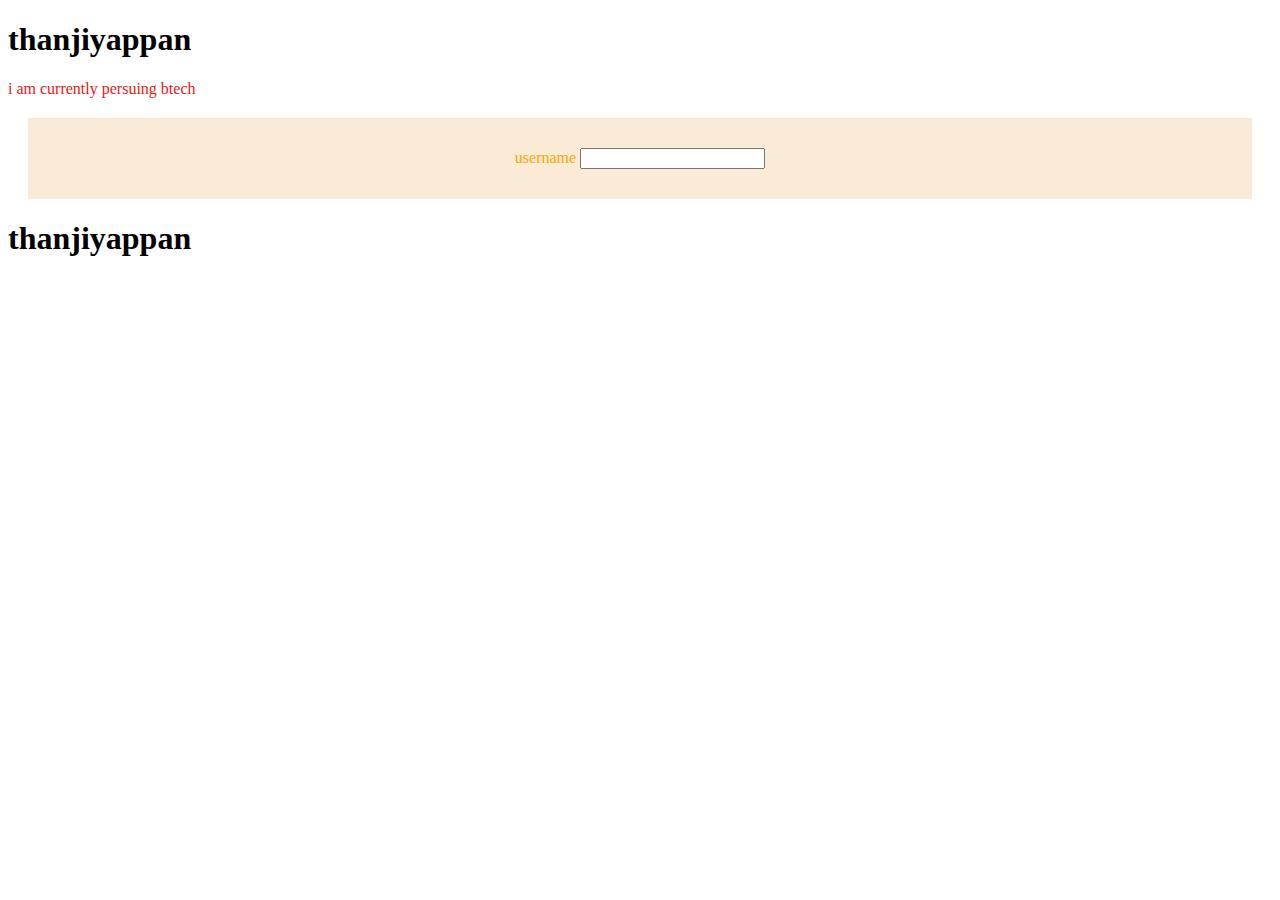
<file: day-4/index.html>
<!DOCTYPE html>
<html lang="en">
<head>
    <meta charset="UTF-8">
    <meta name="viewport" content="width=device-width, initial-scale=1.0">
    <title>Document</title>
    <link rel="stylesheet" href="style.css">
    <link rel="shortcut icon" href="favicon.ico" type="image/x-icon">
</head>
<body>
    <h1>thanjiyappan</h1>
    <p>i am currently persuing btech </p>
    <div class="form">
    <form action="post">
        <label for="user">username </label>
        <input type="password" id="user name" name="user" required height="40%" width="40%">
    </form>
    </div>
    <div class="user">
        <h1>thanjiyappan</h1>
    </div>
</body>
</html>
</file>
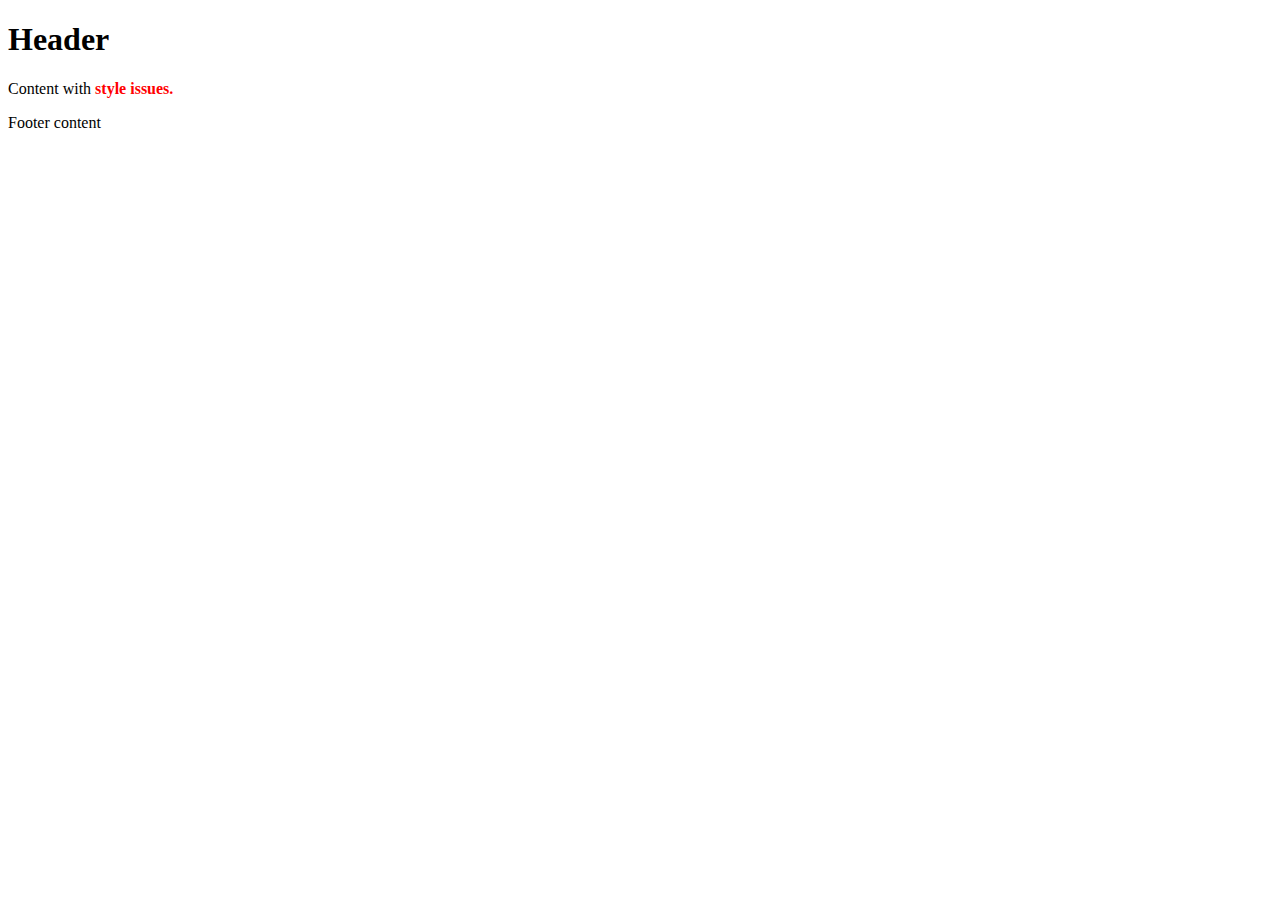
<file: c1.html>
<!DOCTYPE html>
<html>
<head>
    <title>Bug 01</title>
</head>
<body>
    <header>
        <h1>Header</h1>
    </header>
    <p>Content with <span style="color: red; font-weight: bold">style issues.</span></p><!--closing span-->
    <footer>Footer content</footer>  <!--close footer-->
</body>
</html>
</file>
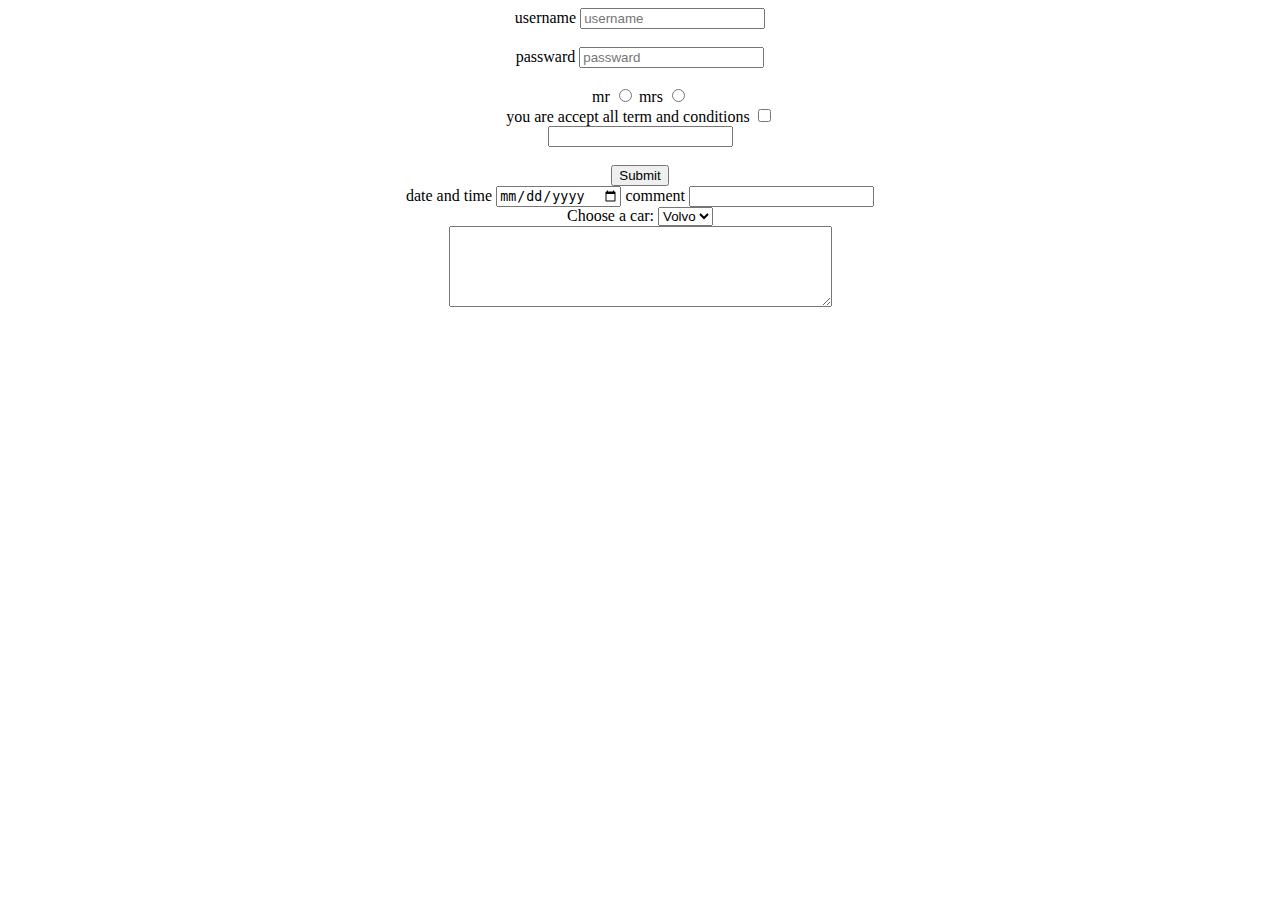
<file: Day-2/form.html>
<!DOCTYPE html>
<html lang="en">
<head>
    <meta charset="UTF-8">
    <meta name="viewport" content="width=device-width, initial-scale=1.0">
    <title>login form</title>
    
</head>

<body>
    <center>
    <form action="get">
        <div id="username">
              <label for="username">username</label>
              <input type="text" id="username" placeholder="username" required>
        </div>
        <br>
        <div>
            <label for="passward">passward</label>
            <input type="password" id="passward" placeholder="passward" required >
        </div>
        <br>
        <div>
            <label for="gender">mr</label>
            <input type="radio" name="gender"  required >
            <label for="gender">mrs</label>
            <input type="radio" name="gender"  required >
            <br>
            <label for="gender">you are accept all term and conditions</label>
            <input type="checkbox" id="gender"  required >
            <br>
            <input type="text" id="lname" name="lname"><br><br>
            <input type="submit" value="Submit">
            <br>
            <label for="date">date and time</label>
            <input type="date" id="date">
            <label for="comment">comment</label>
            <input type="text" id="comment" >
            <br>
        </div>
        <div>
            <label for="cars">Choose a car:</label>

            <select id="cars">
                <option value="volvo">Volvo</option>
                <option value="saab">Saab</option>
                <option value="opel">Opel</option>
                <option value="audi">Audi</option>
            </select>
        </div>
       <textarea name="data" id="data" rows="5" cols="45"></textarea>
        

    </form>
    </center>
</body>
</html>
</file>
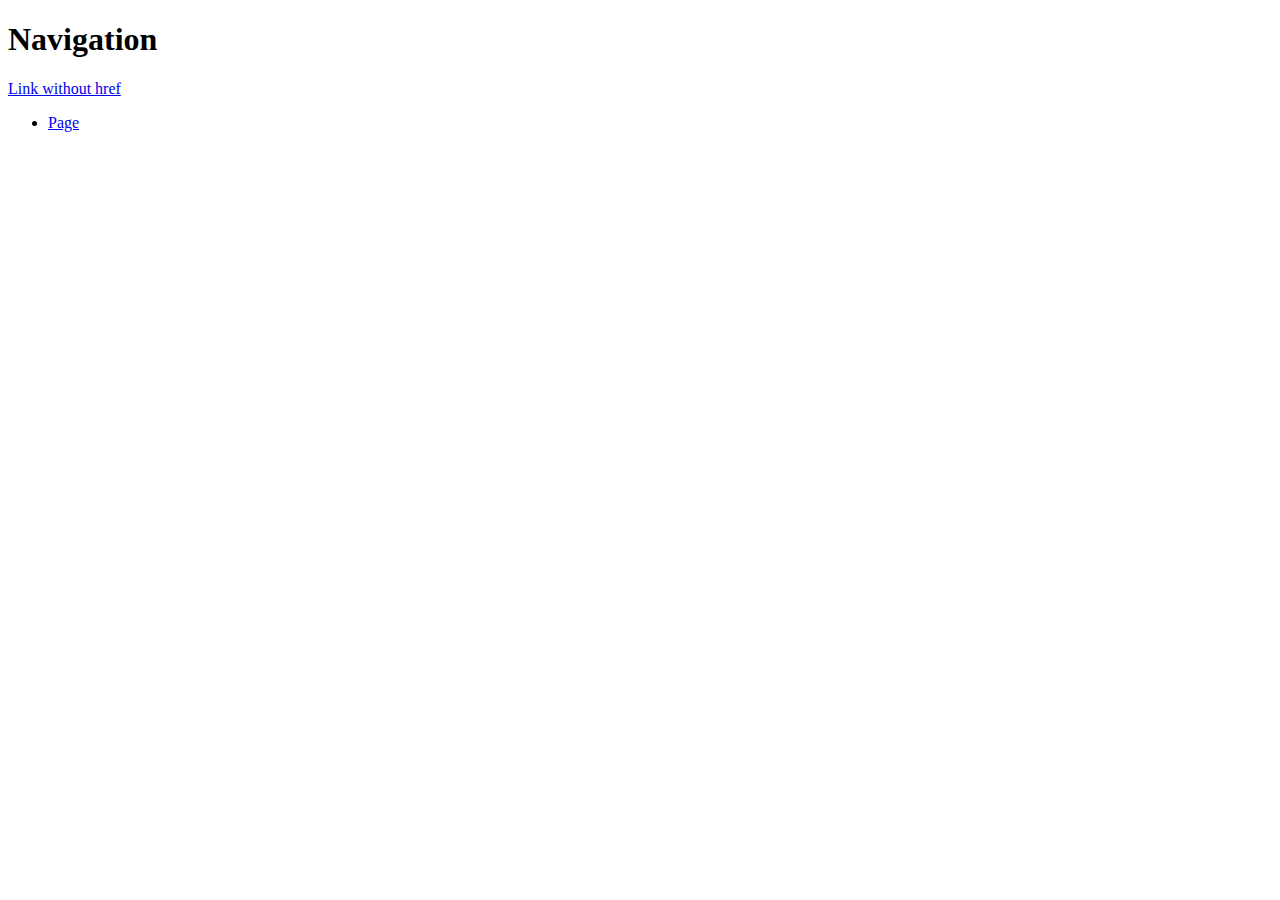
<file: day-3/c3.html>
<!DOCTYPE html>
<html>
<head>
    <title>Bug 03</title>
</head>
<body>
    <h1>Navigation</h1>
    <nav>
        <a href="#">Link without href</a>
        <ul>
            <li>
                <a href="page.html">Page</a><!--closed a tag-->
            </li>
            
        </ul>
    </nav>
</body>
</html>
</file>
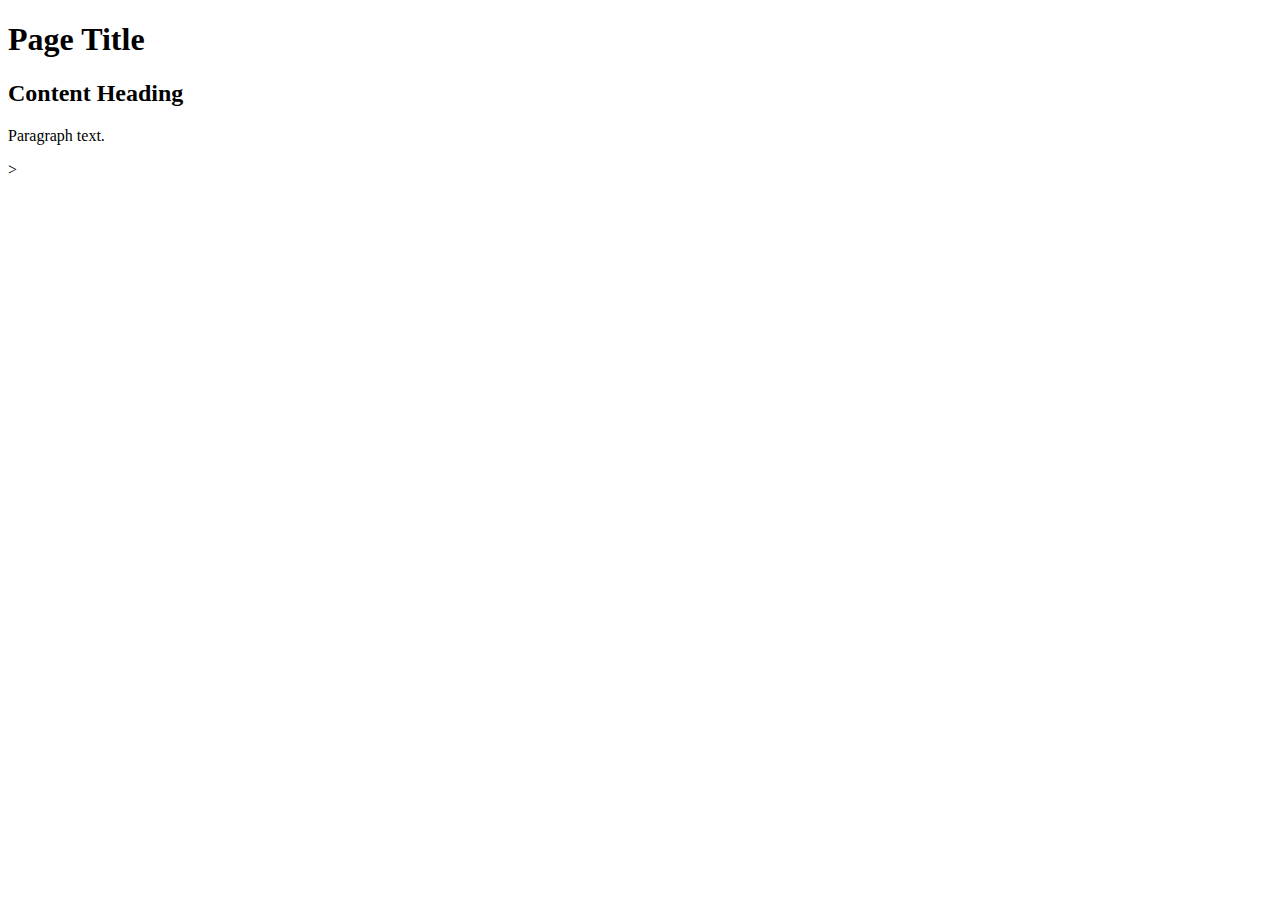
<file: day-3/c4.html>
<!DOCTYPE html>
<html>
<head>
    <title>Bug 05</title>
</head>
<body>
    <header>
        <h1>Page Title</h1>
    </header>
    <div>
        <h2>Content Heading</h2>
        <p>Paragraph text.</p>
    </div>><!--div closing-->
</body>
</html>
</file>
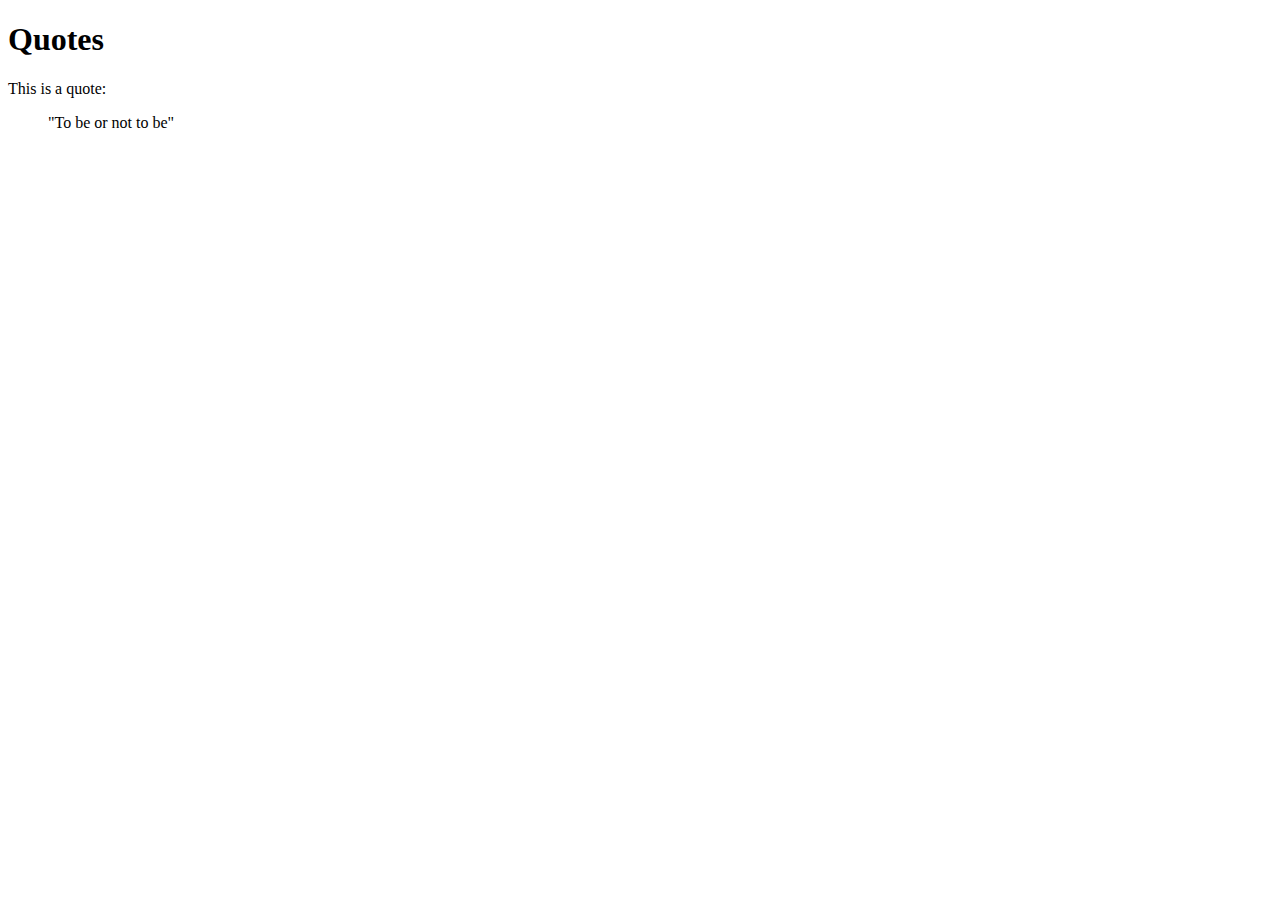
<file: day-3/c5.html>
<!DOCTYPE html>
<html>
<head>
    <title>Bug 06</title>
</head>
<body>
    <h1>Quotes</h1>
    <p>This is a quote:</p><!--closing paragraph tag-->
    <blockquote>"To be or not to be"</blockquote><!--deliting unwanted comments-->
</body>
</html>
</file>
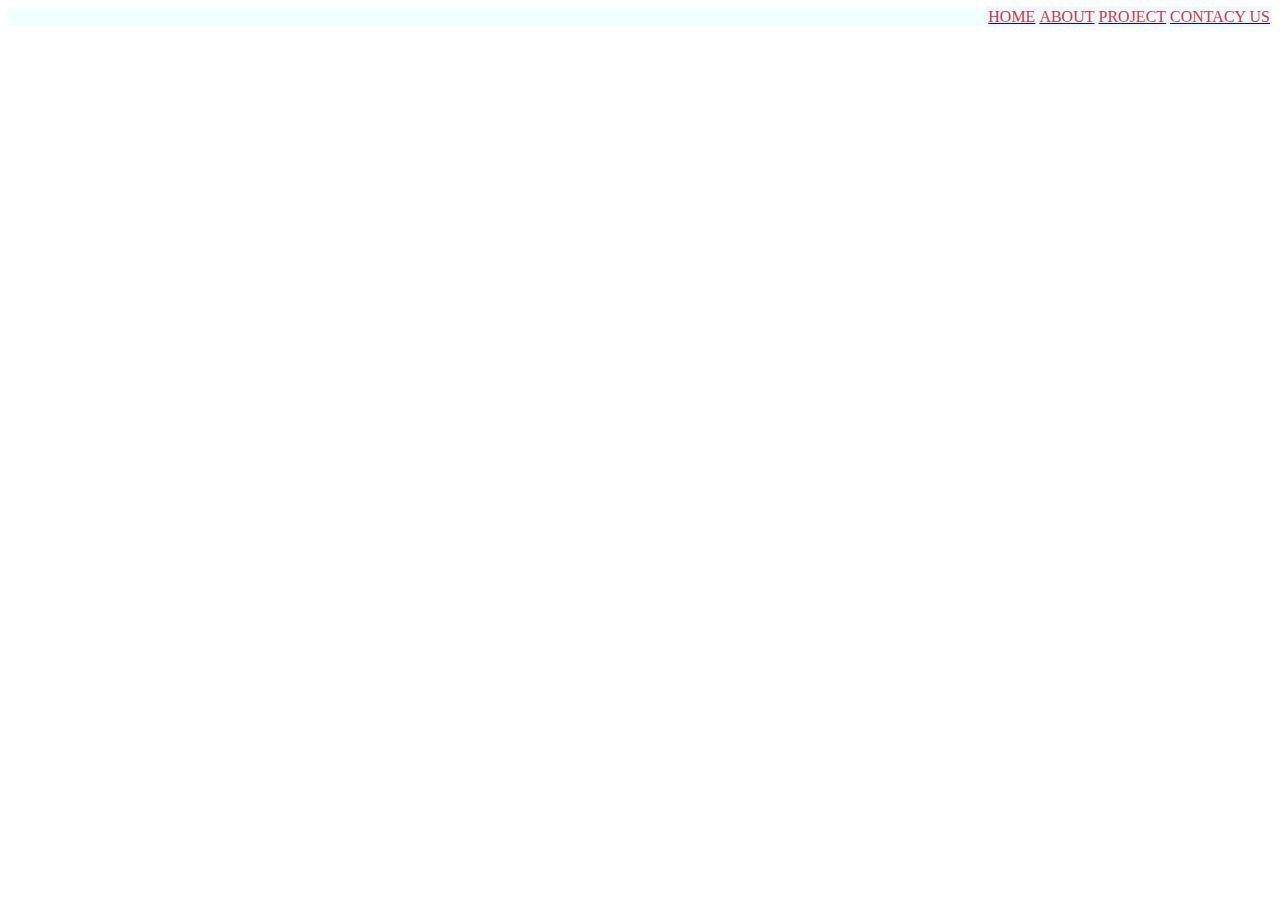
<file: day-5/about.html>
<!DOCTYPE html>
<html lang="en">
<head>
    <meta charset="UTF-8">
    <meta name="viewport" content="width=device-width, initial-scale=1.0">
    <title>ABOUT</title>
    <link rel="stylesheet" href="style.css">
</head>
<body>
    <div class="content">
        <a href="home.html"><li>HOME</li></a>
        <a href="about.html"><li>ABOUT</li></a> 
        <a href="project.html"><li>PROJECT</li></a>
        <a href="contact.html"><li>CONTACY US</li></a>
    </div>
    
</body>
</html>
</file>
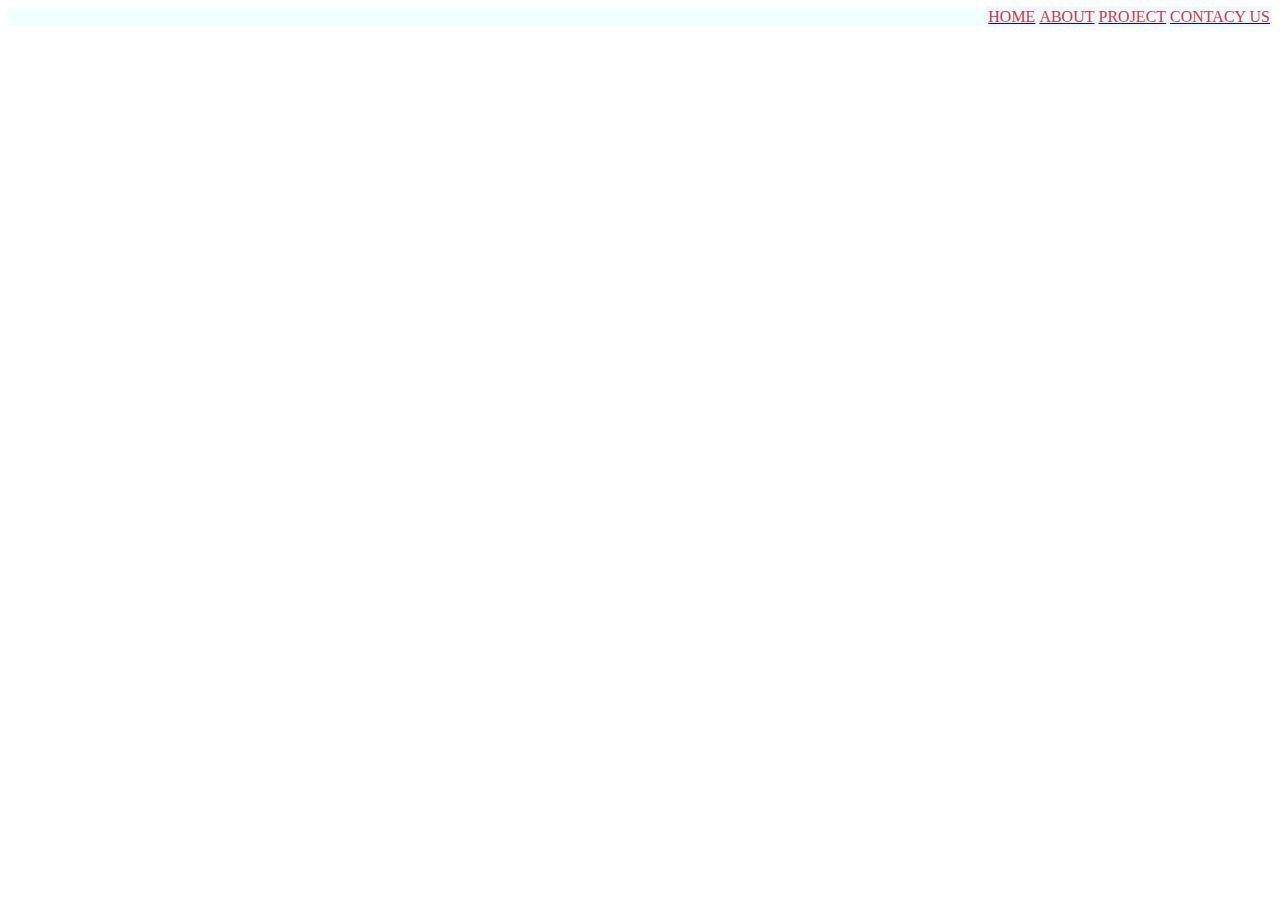
<file: day-5/contact.html>
<!DOCTYPE html>
<html lang="en">
<head>
    <meta charset="UTF-8">
    <meta name="viewport" content="width=device-width, initial-scale=1.0">
    <title>CONTACT US</title>
    <link rel="stylesheet" href="style.css">
</head>
<body>
    <div class="content">
        <a href="home.html"><li>HOME</li></a>
        <a href="about.html"><li>ABOUT</li></a> 
        <a href="project.html"><li>PROJECT</li></a>
        <a href="contact.html"><li>CONTACY US</li></a>
    </div>
    
</body>
</html>
</file>
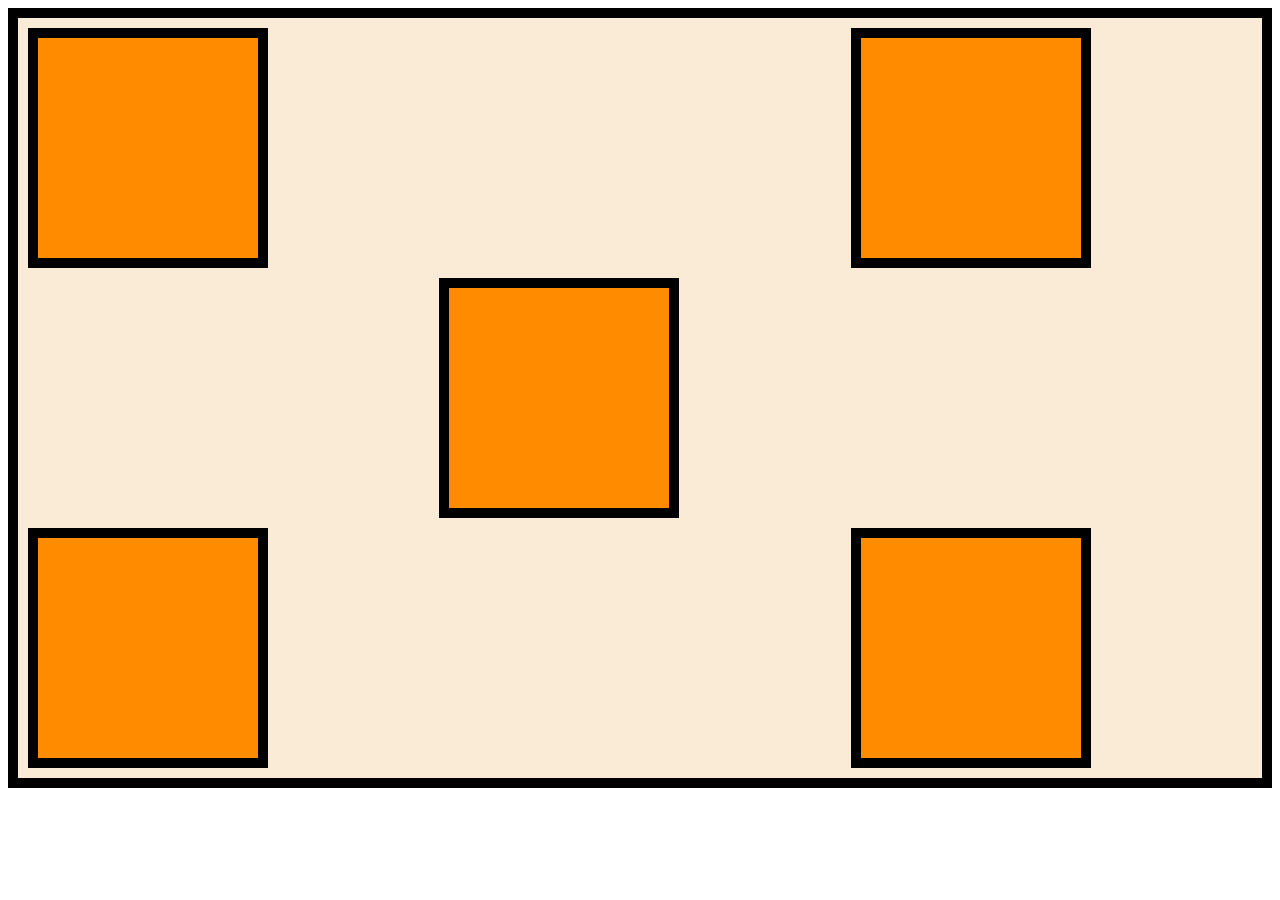
<file: day-5/grid.html>
<!DOCTYPE html>
<html>
<head>
    <link rel="stylesheet" href="style.css">

</head>
<body>

<div class="container">
  <div class="item"></div>
  <div class="item2"></div>
  <div class="item"></div>
  <div class="item4"></div>
  <div class="item"></div>
  <div class="item6"></div>
  <div class="item"></div>
  <div class="item8"></div>
  <div class="item"></div>
</div>

</body>
</html>
</file>
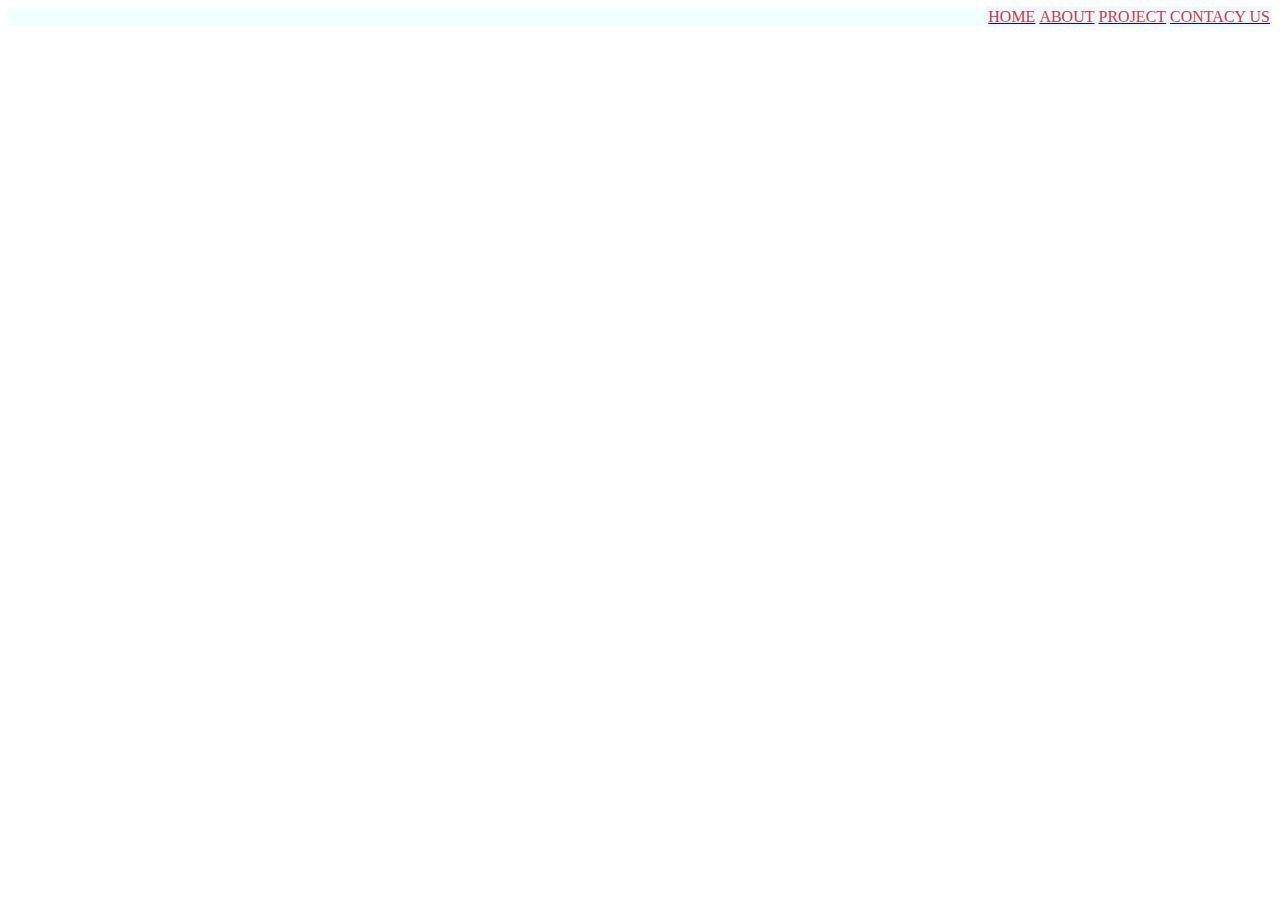
<file: day-5/home.html>
<!DOCTYPE html>
<html lang="en">
<head>
    <meta charset="UTF-8">
    <meta name="viewport" content="width=device-width, initial-scale=1.0">
    <title>HOME</title>
    <link rel="stylesheet" href="style.css">
</head>
<body>
    <div class="content">
        <a href="home.html"><li>HOME</li></a>
        <a href="about.html"><li>ABOUT</li></a> 
        <a href="project.html"><li>PROJECT</li></a>
        <a href="contact.html"><li>CONTACY US</li></a>
    </div>
    
</body>
</html>
</file>
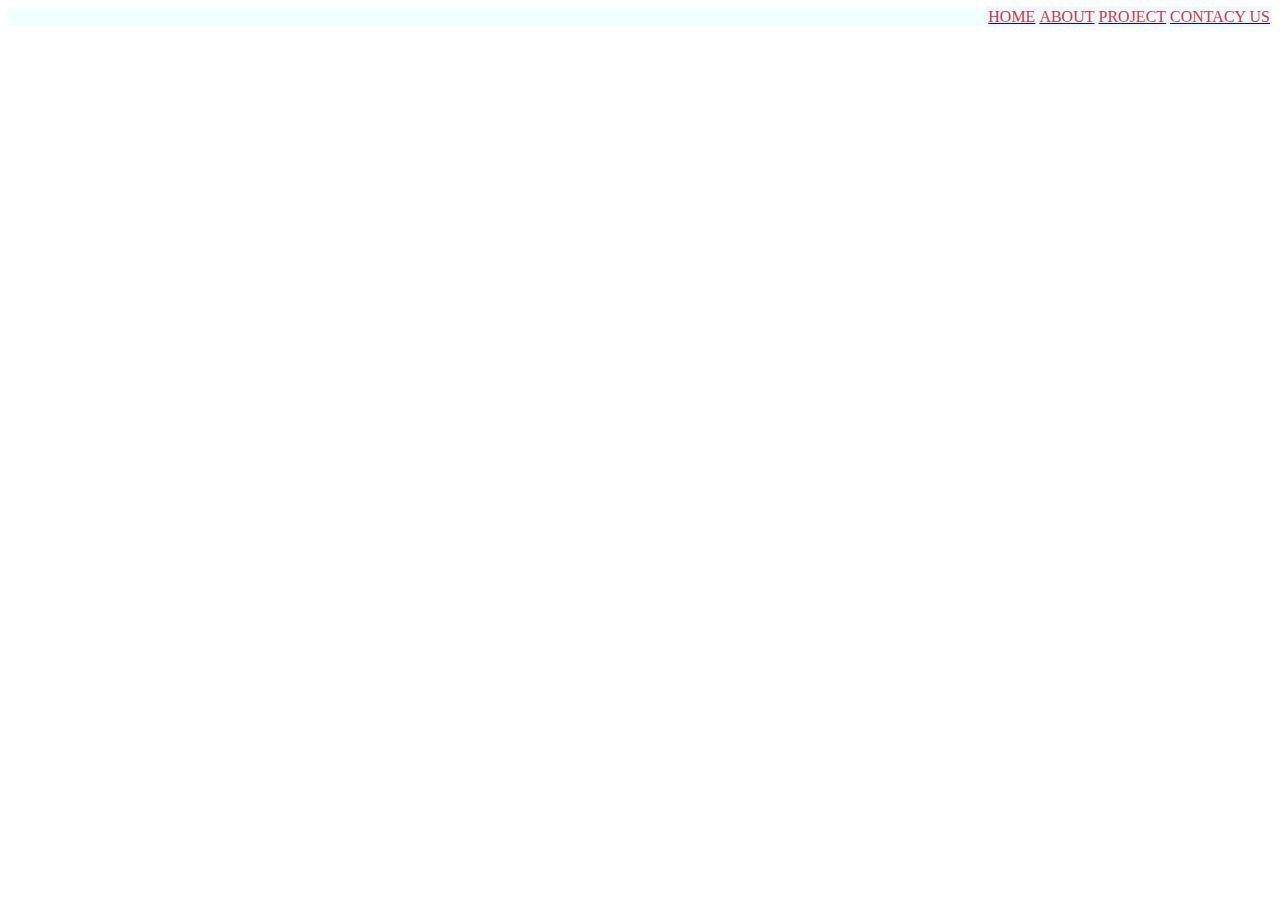
<file: day-5/project.html>
<!DOCTYPE html>
<html lang="en">
<head>
    <meta charset="UTF-8">
    <meta name="viewport" content="width=device-width, initial-scale=1.0">
    <title>PROJECT</title>
    <link rel="stylesheet" href="style.css">
</head>
<body>
    <div class="content">
        <a href="home.html"><li>HOME</li></a>
        <a href="about.html"><li>ABOUT</li></a> 
        <a href="project.html"><li>PROJECT</li></a>
        <a href="contact.html"><li>CONTACY US</li></a>
    </div>
    
</body>
</html>
</file>
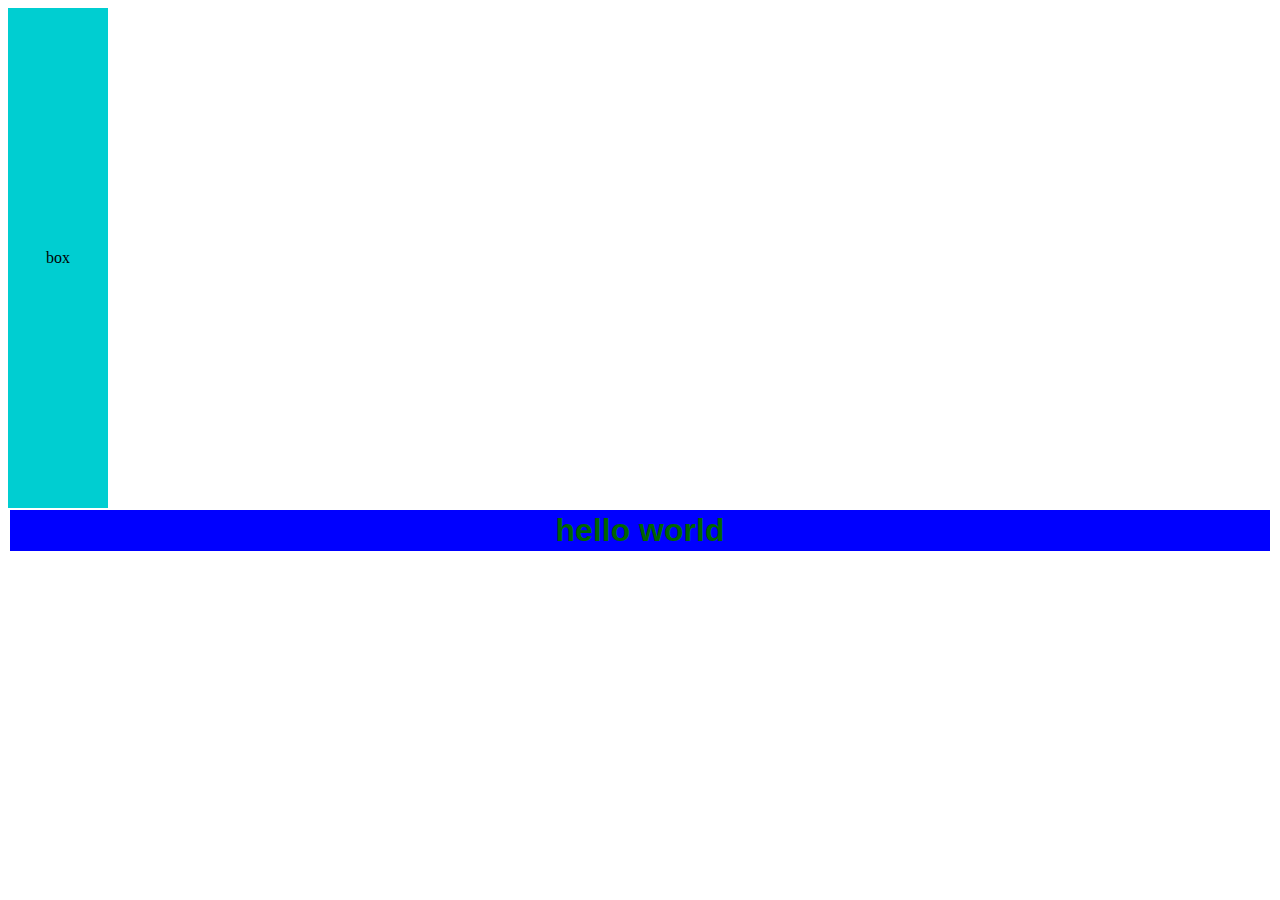
<file: day-6/animation.html>
<!DOCTYPE html>
<html lang="en">
<head>
    <meta charset="UTF-8">
    <meta name="viewport" content="width=device-width, initial-scale=1.0">
    <title>Animation</title>
    <link rel="stylesheet" href="style.css">
    <link rel="shortcut icon" href="images/bird.jpg" type="image/x-icon">
</head>
<body>
    <div>
        <div class="master">box</div>
    </div>
    <div class="letter">
        <h1>hello world</h1>
    </div>
    
    
</body>
</html>
</file>
<file: day-4/style.css>
h1{
    color: #000;
}
p{
    color: #e61818;
}
.user{
    color: blue;
}
.form{
    color: orange;
    text-align: center;
    padding: 30px;
    margin: 20px;
    border: #e61818;
    background-color: antiquewhite;
    

}
</file>
<file: day-5/style.css>
.content li{
    list-style-type: none;
    margin: auto;
    padding: 2px;
    border-color: blue;
    color: #ca3d3d;
    background-color: aliceblue;
    display: inline;
}
.content{
    display: flex;
    background-color: azure;
    justify-content: end;
    
}
.container {
    display: grid;
    grid-template-columns: repeat(3, 1fr);
    grid-template-rows: repeat(3, 1fr);
    gap: 10px;
    border: 10px solid black;
    padding: 10px;
    background-color: antiquewhite;
   
    
  }
  
  .item {
    height: 200px; 
    width: 200px; 
    border: 10px solid black;
    padding: 10px;
    background-color: darkorange;
  }
</file>
<file: day-6/style.css>
.box{
    height: 150px;
    width: 150px;
    background-color: blue;
    transition: 2s;

}
.box:hover{
    background-color: orange;
    height: 180px;
    width: 180px;
    border-radius: 30%;
    transition: 2s;

}
h1{
    font-family: 'Courier New', Courier, monospace;
    background-color: blue;
    transition: 2s;
    text-align: center;
    padding: 2px;
    margin: 2px;

}
h1:hover{
    text-align: center;
    height: 100px;
    width: 100px;
    font-family: sans-serif;
    background-color: orange;
    border-radius: 30%;
    transition: 5s;
    padding: 2px;
    margin: 2px;

}
.master{
    height: 500px;
    width: 100px;
    display: flex;
    justify-content: center;
    align-items: center;
    background-color: darkturquoise;
}
.letter h1{
    font-family: sans-serif;
    color: darkgreen;
}
@keyframes blink {
    0%{color: #000;}
    25%{color: #ce1a1a;}
    50%{color: #000;}
    75%{color: #ce1a1a;}
    100%{color: #000;}
    
    
}
h1{
    animation: blink 1s ;
    animation-iteration-count: infinite;
}
</file>
